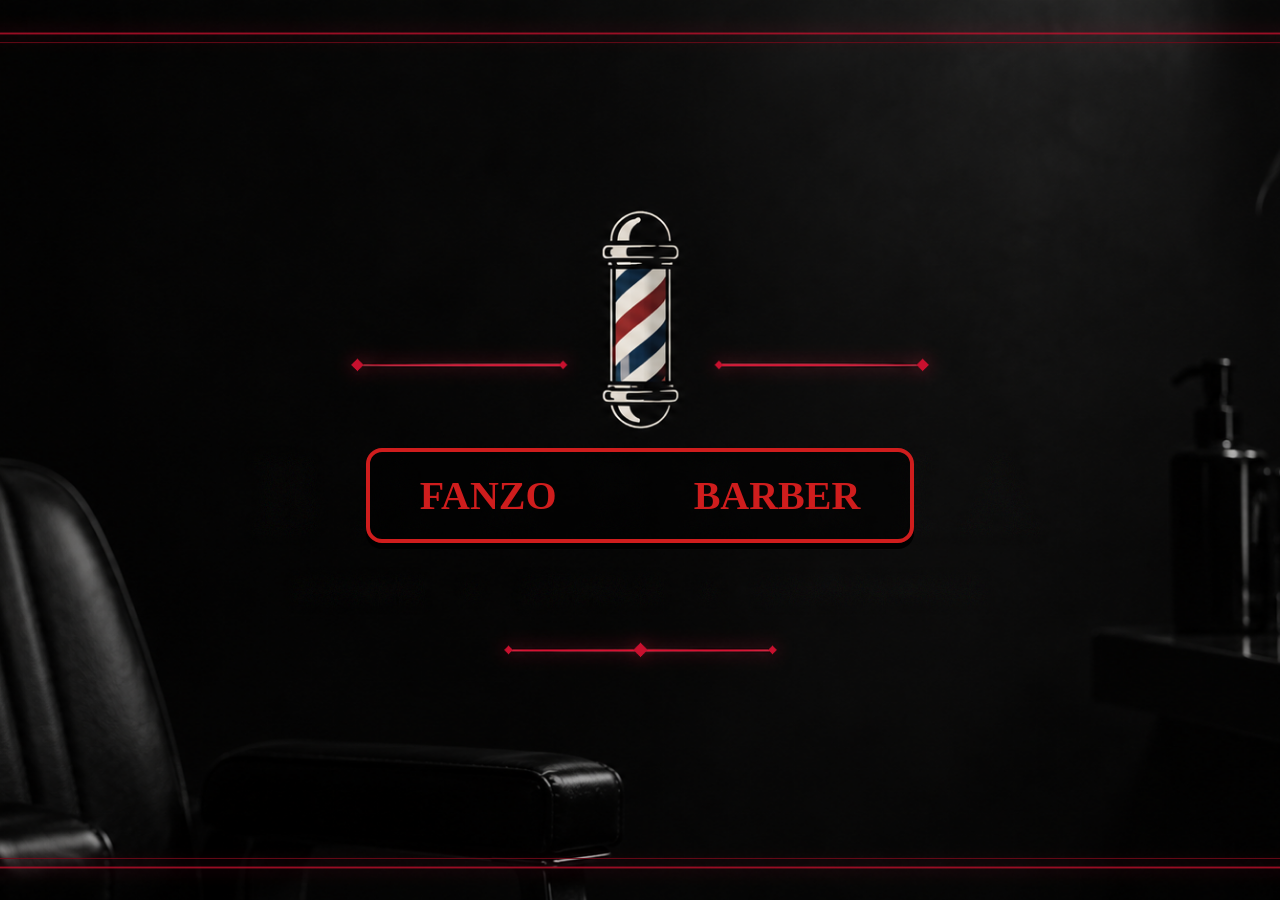
<file: index.html>
<!DOCTYPE html>
<html lang="es">
<head>
    <meta charset="UTF-8">
    <meta name="viewport" content="width=device-width, initial-scale=1.0">
    <title>FANZO BARBER</title>
    <link rel="stylesheet" href="estilos.css">
    <link rel="icon" type="image/png" href="icono-512.png">
    <link rel="apple-touch-icon" href="icono-512.png">
    <link rel="manifest" href="manifest.json">
    <meta name="theme-color" content="#111111">
</head>
<body>

    <header class="escena" id="escena">
        <div class="cabecera">
            <h1 class="titulo" id="titulo">
                FANZO BARBER
            </h1>
        </div>

        <div class="botones">
            <button id="btn1">Registrar corte</button>
            <button id="btn2">Turnos</button>
            <button id="btn3">Imprimir</button>
        </div>
    </header>

    <!-- Modal 1: registrar / editar corte -->
    <div class="modal" id="modal">
        <div class="modal-contenido">
            <button type="button" class="cerrar" id="cerrar">&times;</button>
            <h2 id="tituloModal">Reservar Turno</h2>

            <form id="formTurno">
                <label for="fecha">Fecha y hora de corte</label>
                <input type="datetime-local" id="fecha" required>

                <label for="nombre">Nombre completo</label>
                <input type="text" id="nombre" placeholder="EJ: Quillan Silva" required>

                <label for="servicio">Servicio requerido</label>
                <select id="servicio" required>
                    <option value="">Selecciona un servicio</option>
                </select>

                <label for="peluquero">Peluquero disponible</label>
                <select id="peluquero" required disabled>
                    <option value="">Primero elegí fecha y hora</option>
                </select>

                <button type="submit" class="enviar" id="btnEnviar">Confirmar turno</button>
                <p id="mensaje"></p>
            </form>
        </div>
    </div>

    <!-- Modal 2: tabla de turnos -->
    <div class="modal" id="modalTurnos">
        <div class="modal-contenido ancho">
            <button type="button" class="cerrar" id="cerrarTurnos">&times;</button>
            <h2>Turnos del día</h2>
            <p class="solo-imprimir" id="fechaImpresion"></p>

            <label for="diaTurnos">Día a consultar</label>
            <input type="date" id="diaTurnos">
            <div class="dias" id="diasConTurnos"></div>

            <div class="tabla-scroll">
                <table id="tablaTurnos">
                    <thead>
                        <tr>
                            <th>Hora</th>
                            <th>Cliente</th>
                            <th>Servicio</th>
                            <th>Peluquero</th>
                            <th>Precio</th>
                            <th></th>
                        </tr>
                    </thead>
                    <tbody id="cuerpoTurnos"></tbody>
                </table>
            </div>

            <p id="totalDia"></p>
        </div>
    </div>

    <script src="script.js"></script>

</body>
</html>
</file>
<file: estilos.css>
* {
    margin: 0;
    padding: 0;
    box-sizing: border-box;
}

body {
    background-image: url(barberia_sin_texto_detalles_rubi.png);
    background-size: cover;
    background-position: center;
    background-repeat: no-repeat;
    background-attachment: fixed;
}

/* Ocupa toda la pantalla y centra el contenido */
.escena {
    position: relative;
    min-height: 100vh;
    display: flex;
    align-items: center;
    justify-content: center;
}

/* Este contenedor es el que se mueve */
.cabecera {
    transform: translateY(5vh);
    transition: transform 0.8s ease;
}

.escena.activo .cabecera {
    transform: translateY(-12vh);
}

/* El h1 con aspecto de botón */
.titulo {
    display: inline-block;
    cursor: pointer;
    font-family: Georgia, 'Times New Roman', Times, serif;
    color: rgb(207, 29, 29);
    font-size: 40px;
    word-spacing: 127px;

    padding: 20px 50px;
    background: rgba(0, 0, 0, 0.6);
    border: 4px solid rgb(207, 29, 29);
    border-radius: 16px;
    box-shadow: 0 6px 0 black;

    transition: transform 0.6s ease, text-shadow 0.6s ease,
                background 0.6s ease, padding 0.6s ease,
                border-color 0.6s ease, box-shadow 0.6s ease;
}

.titulo:hover {
    transform: scale(1.05);
    text-shadow: 0 0 10px #fff, 0 0 20px rgb(199, 42, 42), 0 0 30px rgb(199, 42, 42);
}

/* Al hacer clic: deja de verse como botón */
.escena.activo .titulo {
    background: transparent;
    border-color: transparent;
    box-shadow: none;
    padding: 0;
}

/* Botones: ocultos al inicio */
.botones {
    position: absolute;
    top: 55%;
    left: 50%;
    transform: translate(-50%, -40%);
    display: flex;
    gap: 20px;
    opacity: 0;
    pointer-events: none;
    transition: opacity 0.8s ease, transform 0.8s ease;
}

.escena.activo .botones {
    opacity: 1;
    pointer-events: auto;
    transform: translate(-50%, -50%);
}

.botones button {
    padding: 14px 20px;
    font-family: Georgia, 'Times New Roman', Times, serif;
    font-size: 18px;
    color: rgb(207, 29, 29);
    background-color: rgba(0, 0, 0, 0.6);
    border: 3px solid rgb(207, 29, 29);
    border-radius: 12px;
    cursor: pointer;
    transition: transform 0.3s ease, box-shadow 0.3s ease;
}

.botones button:hover {
    transform: scale(1.08);
    box-shadow: 0 0 15px rgb(199, 42, 42);
}

/* ===== Modales ===== */
.modal {
    position: fixed;
    inset: 0;
    background: rgba(0, 0, 0, 0.75);
    display: flex;
    align-items: center;
    justify-content: center;
    opacity: 0;
    visibility: hidden;
    transition: opacity 0.4s ease, visibility 0.4s ease;
    z-index: 10;
}

.modal.abierto {
    opacity: 1;
    visibility: visible;
}

.modal-contenido {
    position: relative;
    width: 90%;
    max-width: 420px;
    max-height: 90vh;
    overflow-y: auto;
    padding: 30px;
    background: #111;
    border: 3px solid rgb(207, 29, 29);
    border-radius: 16px;
    font-family: Georgia, 'Times New Roman', Times, serif;
    color: white;
    transform: translateY(20px);
    transition: transform 0.4s ease;
}

.modal.abierto .modal-contenido {
    transform: translateY(0);
}

.modal-contenido h2 {
    margin-bottom: 20px;
    color: rgb(207, 29, 29);
    text-align: center;
}

.cerrar {
    position: absolute;
    top: 10px;
    right: 15px;
    background: none;
    border: none;
    color: white;
    font-size: 28px;
    cursor: pointer;
}

.cerrar:hover {
    color: rgb(207, 29, 29);
}

.modal-contenido label {
    display: block;
    margin: 15px 0 6px;
    font-size: 15px;
}

.modal-contenido input,
.modal-contenido select {
    width: 100%;
    padding: 10px;
    font-family: inherit;
    font-size: 16px;
    color: white;
    background: #222;
    border: 2px solid #444;
    border-radius: 8px;
}

.modal-contenido input:focus,
.modal-contenido select:focus {
    outline: none;
    border-color: rgb(207, 29, 29);
}

.modal-contenido select:disabled {
    opacity: 0.5;
}

.enviar {
    width: 100%;
    margin-top: 25px;
    padding: 12px;
    font-family: inherit;
    font-size: 18px;
    color: white;
    background: rgb(207, 29, 29);
    border: none;
    border-radius: 10px;
    cursor: pointer;
    transition: transform 0.3s ease, box-shadow 0.3s ease;
}

.enviar:hover {
    transform: scale(1.03);
    box-shadow: 0 0 15px rgb(199, 42, 42);
}

#mensaje {
    margin-top: 15px;
    text-align: center;
    color: #6fdc8c;
}

/* ===== Modal de turnos (tabla) ===== */
.modal-contenido.ancho {
    max-width: 760px;
}

.tabla-scroll {
    margin-top: 20px;
    overflow-x: auto;
}

#tablaTurnos {
    width: 100%;
    border-collapse: collapse;
    font-size: 15px;
}

#tablaTurnos th,
#tablaTurnos td {
    padding: 10px;
    text-align: left;
    border-bottom: 1px solid #333;
}

#tablaTurnos th {
    color: rgb(207, 29, 29);
}

#tablaTurnos .vacio {
    text-align: center;
    color: #888;
}

.borrar {
    padding: 4px 10px;
    font-family: inherit;
    color: white;
    background-color: transparent;
    border: 1px solid rgb(207, 29, 29);
    border-radius: 6px;
    cursor: pointer;
}

.borrar:hover {
    background: rgb(207, 29, 29);
}

#totalDia {
    margin-top: 20px;
    text-align: right;
    font-size: 20px;
    color: #6fdc8c;
}

.editar {
    padding: 4px 10px;
    margin-right: 6px;
    font-family: inherit;
    color: white;
    background-color: transparent;
    border: 1px solid #e0b100;
    border-radius: 6px;
    cursor: pointer;
}

.editar:hover {
    background: #e0b100;
    color: #111;
}

.dias {
    display:flex;
    flex-wrap: wrap;
    gap: 8px;
    margin-top: 15px;
}

.dia-btn {
    padding: 6px 12px;
    font-family: inherit;
    font-size: 14px;
    color: white;
    background: transparent;
    border: 1px solid rgb(207, 29, 29);
    border-radius: 20px;
    cursor: pointer;
    transition: background 0.3s ease;
}

.dia-btn:hover,
.dia-btn.activo {
    background: rgb(207, 29, 29);
}

.dias .sin-dias {
    color: #888;
    font-size: 14px;
}

.solo-imprimir {
    display: none;
}

@media print {
    body {
        background: white !important;
    }

    /* Ocultar todo lo que no va en la hoja */
    .escena,
    #modal,
    .modal:not(.abierto),
    .cerrar,
    .dias,
    label[for="diaTurnos"],
    #diaTurnos,
    .editar,
    .borrar,
    #tablaTurnos th:last-child,
    #tablaTurnos td:last-child:not(.vacio) {
        display: none !important;
    }

    /* El modal de turnos pasa a ser la página */
    .modal {
        position: static;
        display: block;
        background: none;
        opacity: 1;
        visibility: visible;
    }

    .modal-contenido {
        width: 100%;
        max-width: none;
        max-height: none;
        overflow: visible;
        padding: 0;
        background: white;
        color: black;
        border: none;
        transform: none;
    }

    .modal-contenido h2 {
        color: black;
        margin-bottom: 5px;
    }

    .solo-imprimir {
        display: block;
        margin-bottom: 20px;
        text-align: center;
        color: #333;
    }

    #tablaTurnos th,
    #tablaTurnos td {
        color: black;
        border-bottom: 1px solid #999;
    }

    #totalDia {
        color: black;
        font-weight: bold;
    }
}

/* ===== Versión celular ===== */
.escena {
    min-height: 100dvh;   /* altura real en celulares (la barra del navegador no la corta) */
}

@media (max-width: 600px) {
    body {
        background-attachment: scroll;   /* "fixed" falla en iPhone */
    }

    /* Título más chico */
    .titulo {
        font-size: 24px;
        word-spacing: 20px;
        padding: 14px 24px;
        border-width: 3px;
    }

    /* Botones en columna */
    .botones {
        flex-direction: column;
        width: 70%;
        top: 58%;
        gap: 14px;
    }

    .botones button {
        width: 100%;
        font-size: 17px;
    }

    /* Modales */
    .modal-contenido {
        padding: 20px;
    }

    .modal-contenido h2 {
        font-size: 22px;
    }

    /* Tabla de turnos */
    #tablaTurnos {
        font-size: 13px;
    }

    #tablaTurnos th,
    #tablaTurnos td {
        padding: 6px;
        white-space: nowrap;   /* la tabla se desliza de costado en vez de aplastarse */
    }

    .editar,
    .borrar {
        padding: 6px 10px;
    }

    #totalDia {
        font-size: 17px;
    }
}
</file>
